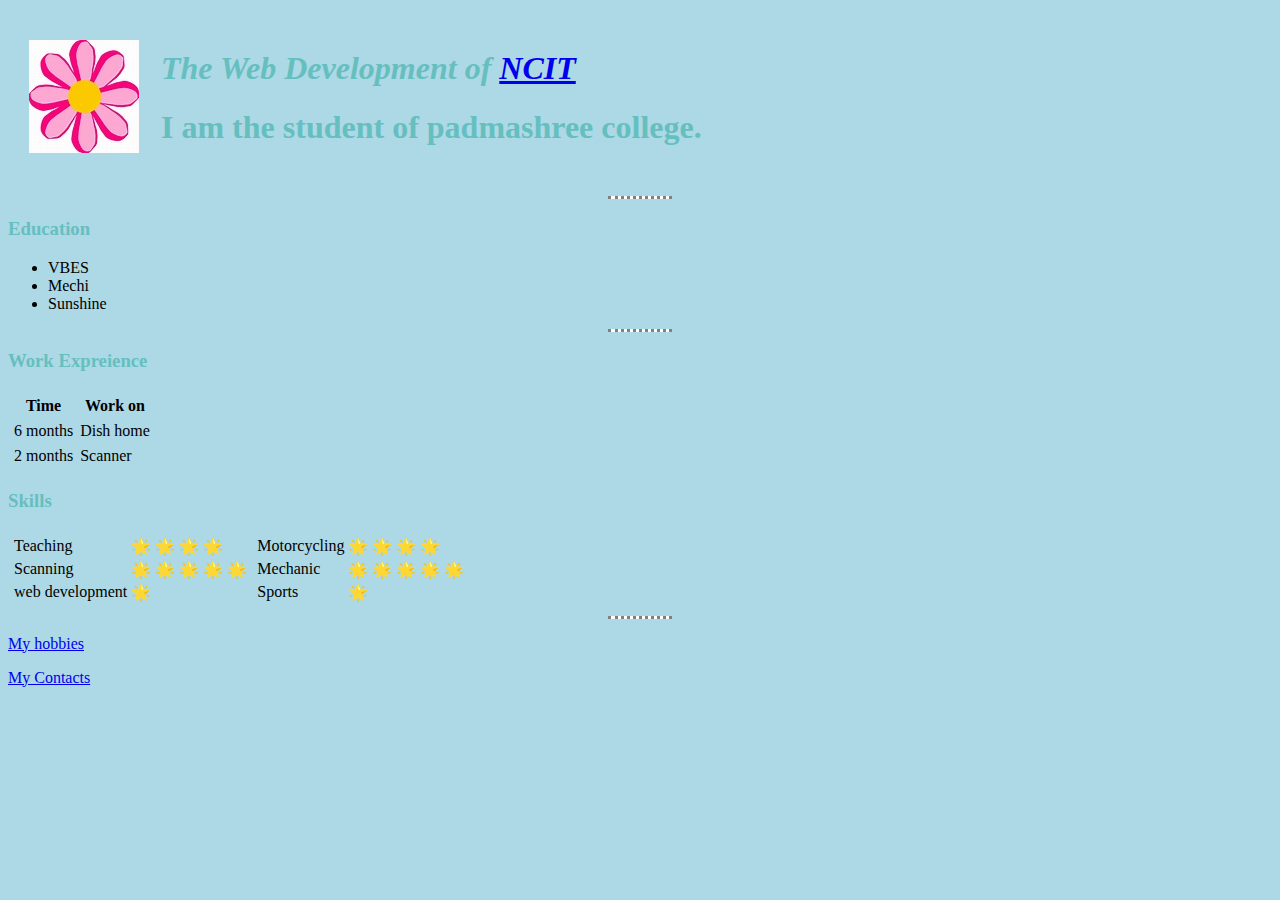
<file: index.html>
<!DOCTYPE html>
<html lang="en" dir="ltr">
  <head>
    <meta charset="utf-8">
    <title>Sangit Mabo</title>
    <link rel="stylesheet" href="css/style.css">
  </head>
  <body>
    <table cellspacing="20">
      <tr>
        <td><img src="th.png.jpg" alt="Profile pic"></td>
        <td>  <h1><em><strong>The Web Development of <a href="https://ncit.edu.np/">NCIT</a></strong></em></h1>
          <h1>I am the student of padmashree college.</h1>
</td>
      </tr>
    </table>
<hr>
<h3>Education</h3>
<ul>
<li>VBES</li>
  <li>Mechi</li>
  <li>Sunshine</li>
</ul>
<hr>
<h3>Work Expreience</h3>
<table cellspacing="5">
  <tr>
    <th>Time</th>
    <th>Work on</th>
  </tr>
  <tr>
    <td>6 months</td>
    <td>Dish home</td>
  </tr>
  <tr>
    <td>2 months</td>
    <td>Scanner</td>
  </tr>
</table>
<h3>Skills</h3>
<table>
  <tr>
    <td>
      <table>
        <tr>
          <td>Teaching</td>
      <td> 🌟 🌟 🌟 🌟</td>
        </tr>
      <tr>
        <td>Scanning</td>
        <td> 🌟 🌟 🌟 🌟 🌟</td>
      </tr>
      <tr>
      <td>web development</td>
      <td>🌟</td>
      </tr>
      </table>
    </td>
    <td>
      <table>
        <tr>
          <td>Motorcycling</td>
      <td> 🌟 🌟 🌟 🌟</td>
        </tr>
      <tr>
        <td>Mechanic</td>
        <td> 🌟 🌟 🌟 🌟 🌟</td>
      </tr>
      <tr>
      <td>Sports</td>
      <td>🌟</td>
      </tr>
      </table>
    </td>
  </tr>
</table>

<hr>
<p><a href="hobbies.html">My hobbies</a></p>
<p><a href="contact.html">My Contacts</a></p>


  </body>
</html>
</file>
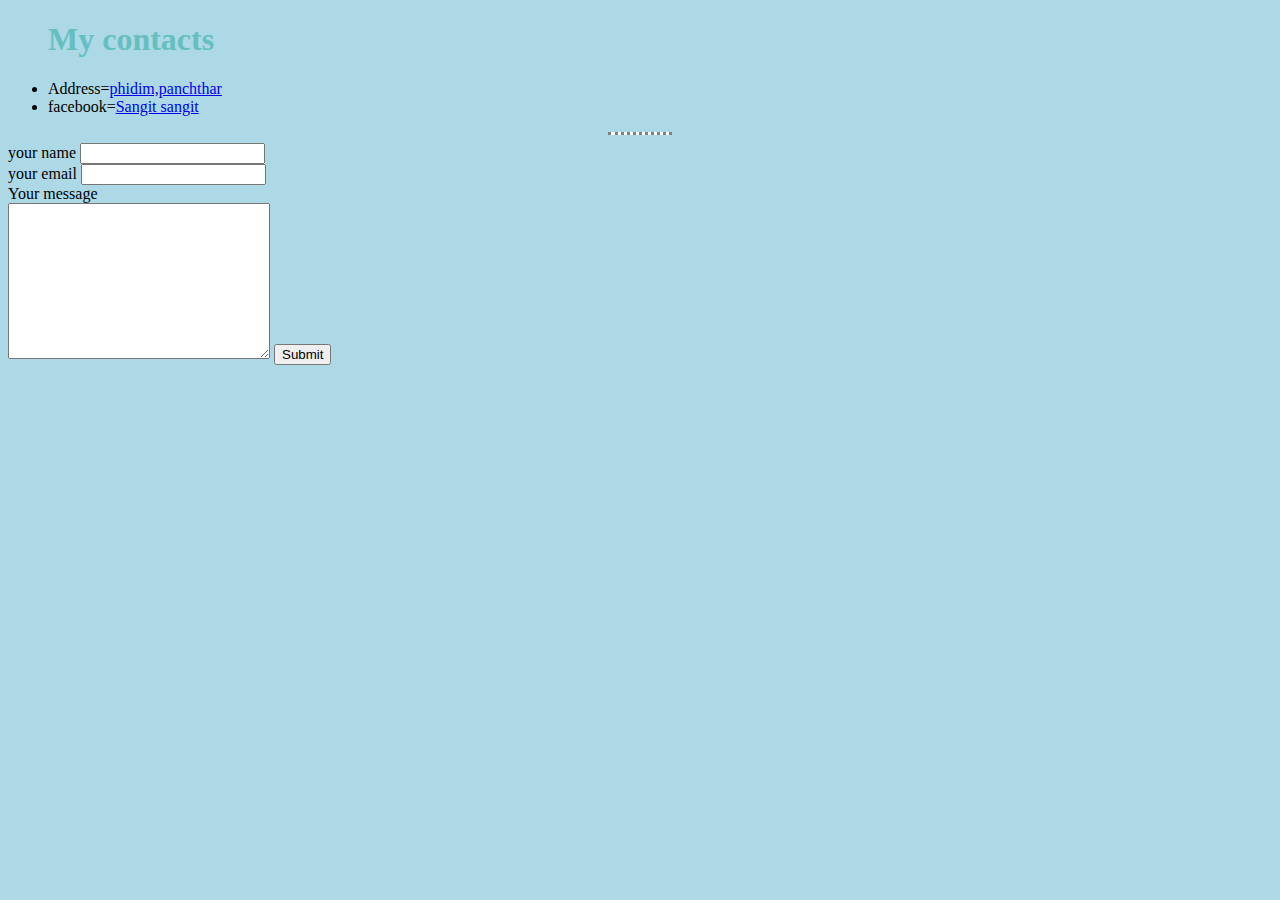
<file: contact.html>
<!DOCTYPE html>
<html lang="en" dir="ltr">
  <head>
    <meta charset="utf-8">
    <title>My Contact</title>
    <link rel="stylesheet" href="css/style.css">
    
  </head>
  <body>
    <ul>
<h1>My contacts</h1>
      <li>Address=<a href="https://www.facebook.com/Phidimpanchthar">phidim,panchthar</a></li>
<li>facebook=<a href="https://www.facebook.com/">Sangit sangit</a></li>
    </ul>
    <hr>
    <form action="mailto:info@facebook.com" method="post"enctype="text/plain">
    <label>your name</label>
    <input type="text " name="your name" value="">
    <br>
    <label>your email</label>
    <input type="email" name="your email" value=""><br>
    <label >Your message</label><br>
    <textarea name="your message" rows="10" cols="30"></textarea>
    <input type="submit" name="">
    </form>
  </body>
</html>
</file>
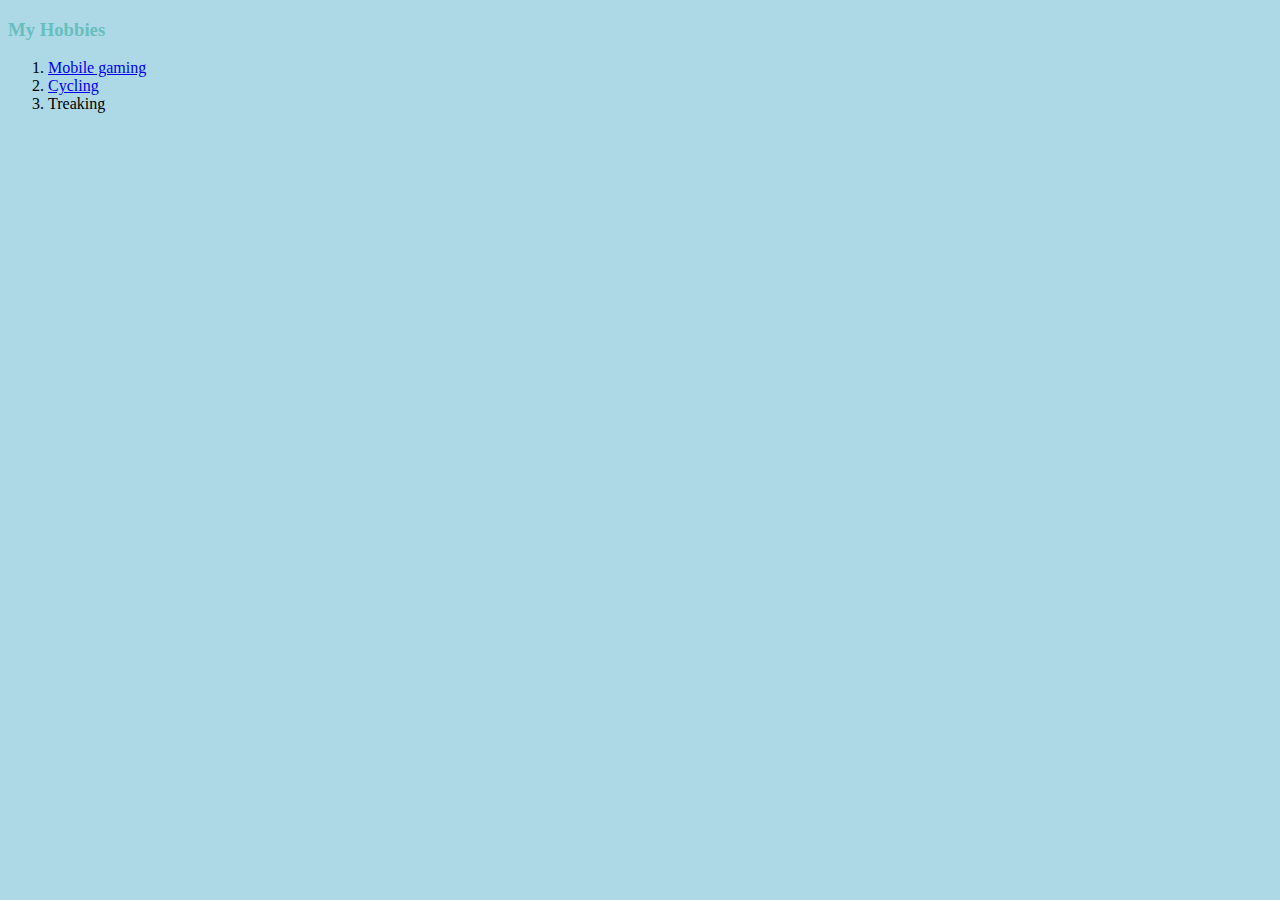
<file: hobbies.html>
<!DOCTYPE html>
<html lang="en" dir="ltr">
  <head>
    <meta charset="utf-8">
    <title>My hobbies</title>
    <link rel="stylesheet" href="css/style.css">
  </head>
  <body>
    <h3>My  Hobbies</h3>  <ol>
      <li><a href="https://m.mobilelegends.com/en">Mobile gaming</a></li>
      <li><a href="https://www.youtube.com/watch?v=xQTsfbUvWc4">Cycling</a></li>
      <li>Treaking</li>
      </ol>
  </body>
</html>
</file>
<file: css/style.css>
body{
background-color: lightblue
}
hr{
background-color: white;
border-style: none;
border-top: dotted;
border-color: grey;
border width: 5px;
width: 5%
}
h1{
  color: #66bfbf
}
h3{
  color: #66bfbf
}
</file>
